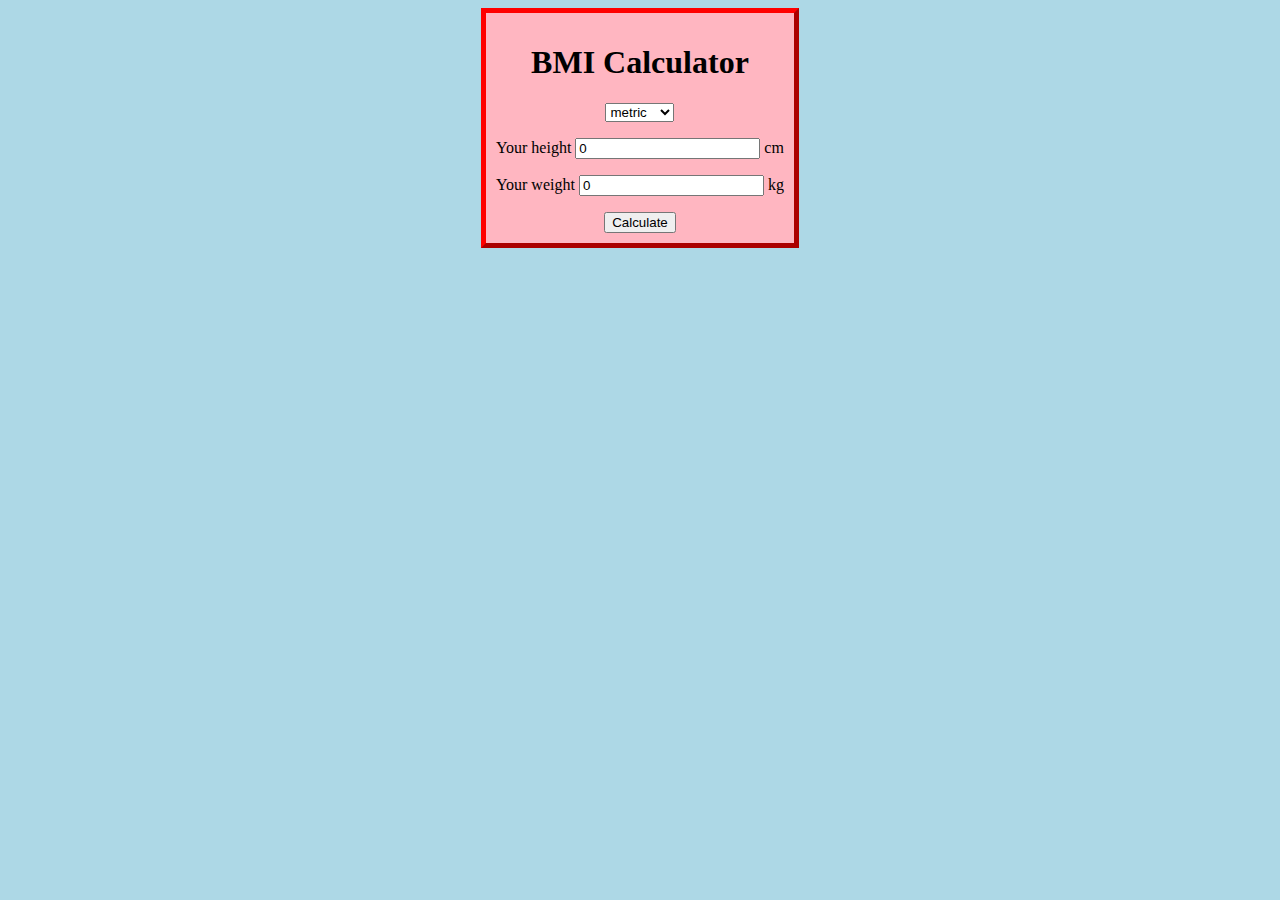
<file: pages/BMICalculator.html>
<!DOCTYPE html>
<html>
    <head>
        <title> BMI Calculator </title>

        <style>
            .myDiv {
                border: 5px outset red;
                background-color: lightpink;
                text-align: center;
                width: fit-content;
                padding: 10px;
            }
        </style>
    </head>

    <body style="background-color:lightblue">

        <center>
            <div class="myDiv">
                <h1> BMI Calculator </h1>
                <div>
                    <select name="units" oninput="changeUnits()" id="units">
                        <option value="metric"> metric </option>
                        <option value="imperial"> imperial </option>
                    </select>
                </div>
                <p>
                    <label> Your height </label>
                    <input type="number" name="h" size="5" value="0" id="h">
                    <label id="h_units"> cm </label>
                </p>
                <p>
                    <label> Your weight </label>
                    <input type="number" name="w" size="5" value="0" id="w">
                    <label id="w_units"> kg </label>
                </p>
                
                <button onclick="calculateBMI()"> Calculate </button>
                </div>
        
            <p id="result">  </p>

        </center>

        <script src="../scripts/bmiCalculator.js"></script>
    </body>
</html>
</file>
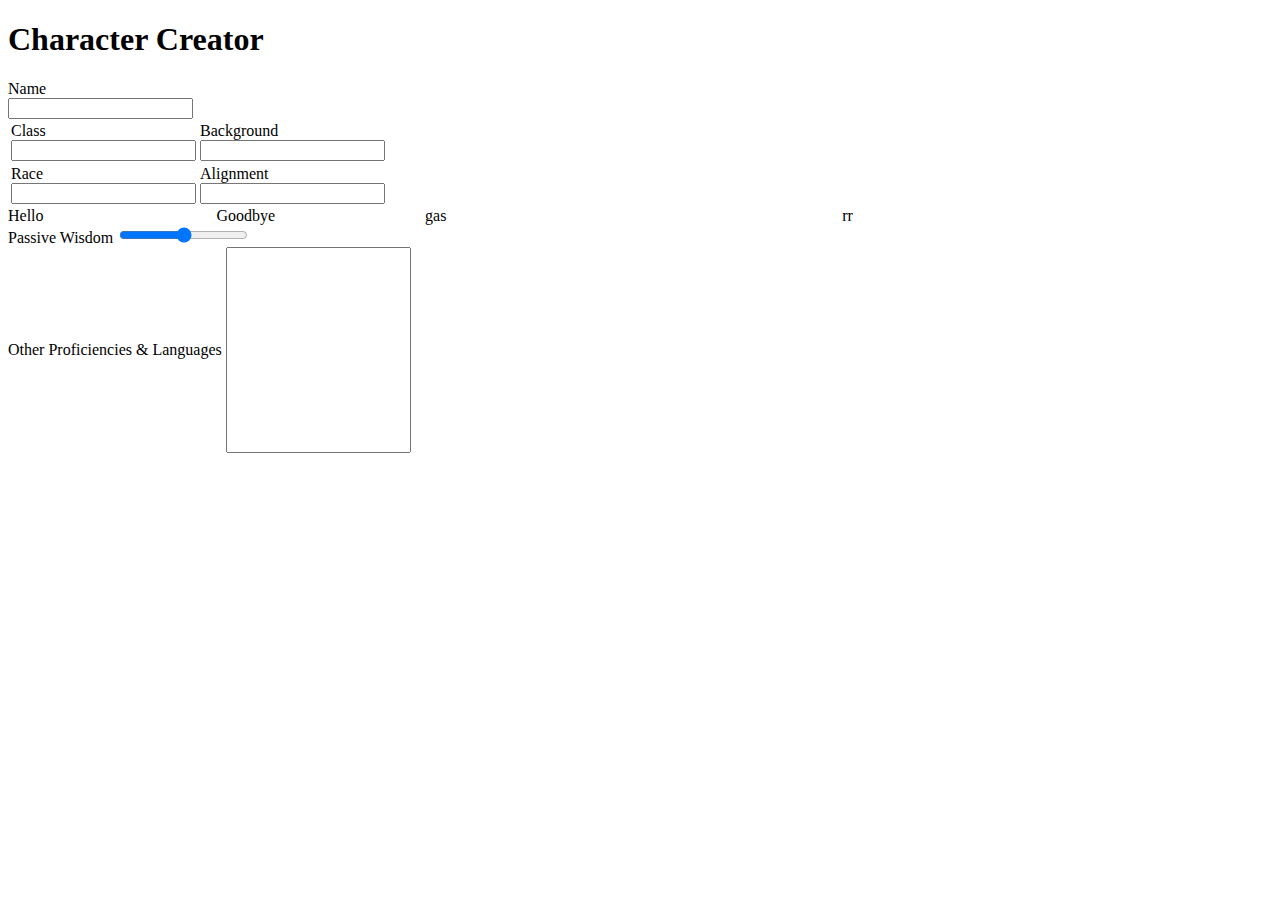
<file: pages/worldBuildingTool.html>
<!DOCTYPE html>
<html>
    <head>
        <h1>Character Creator</h1>
        <link rel="stylesheet" href="worldBuildingTool.css">
    </head>
    
    <body>
        <form>
            <div>
                <label for="name">Name</label><br>
                <input type="text" id="name">

                <table>
                    <tr>
                        <td>
                            <label for="class">Class</label><br>
                            <input type="text" id="class">
                        </td>

                        <td>
                            <label for="background">Background</label><br>
                            <input type="text" id="background">
                        </td>
                    </tr>
                    
                    <tr>
                        <td>
                            <label for="race">Race</label><br>
                            <input type="text" id="race">
                        </td>

                        <td>
                            <label for="alignment">Alignment</label><br>
                            <input type="text" id="alignment">
                        </td>
                    </tr>
                </table>
            </div>
            <section class="container">
                <div class="left">
                    <div class="container">
                        <div class="left50"> Hello </div>
                        <div class="right50"> Goodbye </div>
                    </div>
                    
                    <label for="passive_wisdom"> Passive Wisdom </label>
                    <input type="range" id="passive_wisdom" name="passive_wisdom" min="0" max="20" step="1" value="10"><br>

                    <label for="other_proficiencies_and_languages"> Other Proficiencies & Languages </label>
                    <input type="text" id="other_proficiencies_and_languages" style="width: auto; height: 200px;">
                </div>

                <div class="middle">gas</div>
                <div class="right">rr</div>
            </section>
        </form>
    </body>
</html>
</file>
<file: pages/worldBuildingTool.css>
.container
{
    display: flex;
}

.left
{
    flex: 0 0 33%;
}

.middle
{
    flex: 0 0 33%;
}

.right
{
    flex: 1;
}

.left50
{
    flex: 0 0 50%;
}

.right50
{
    flex: 0 0 50%;
}
</file>
